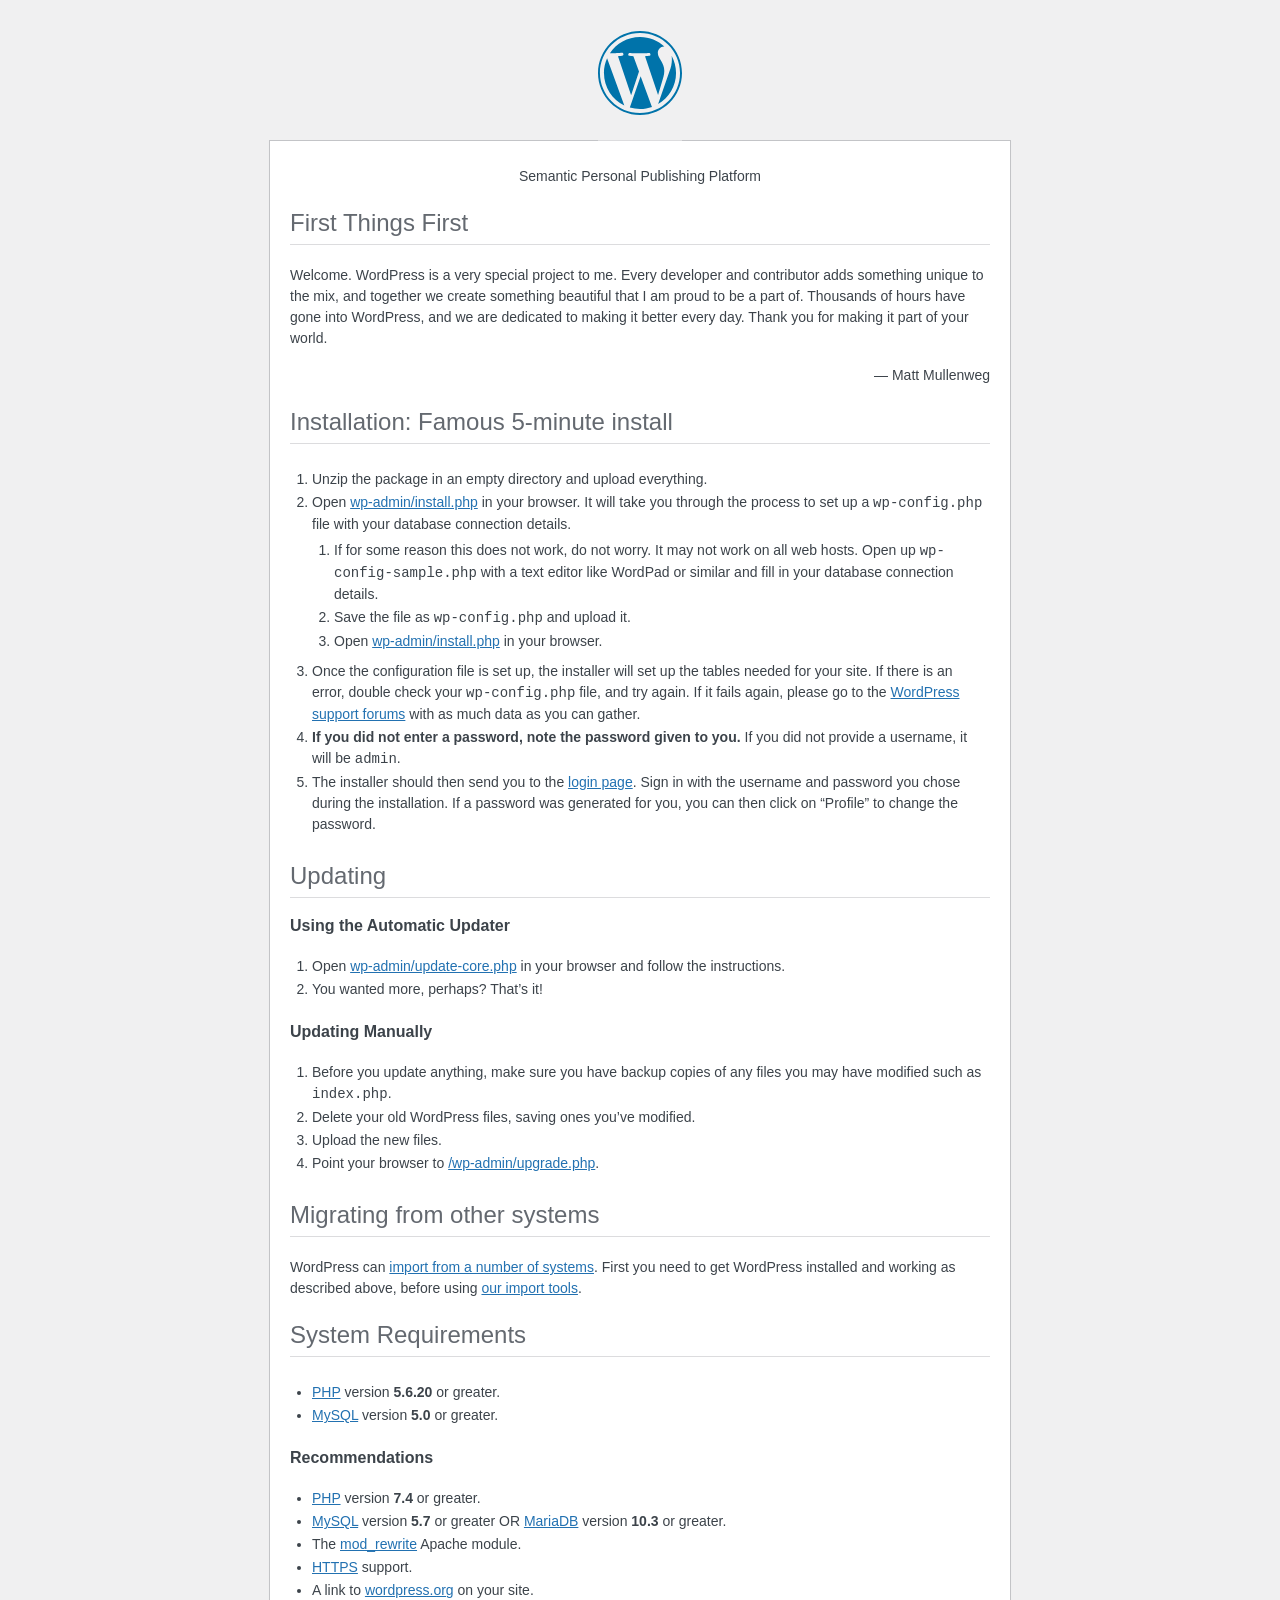
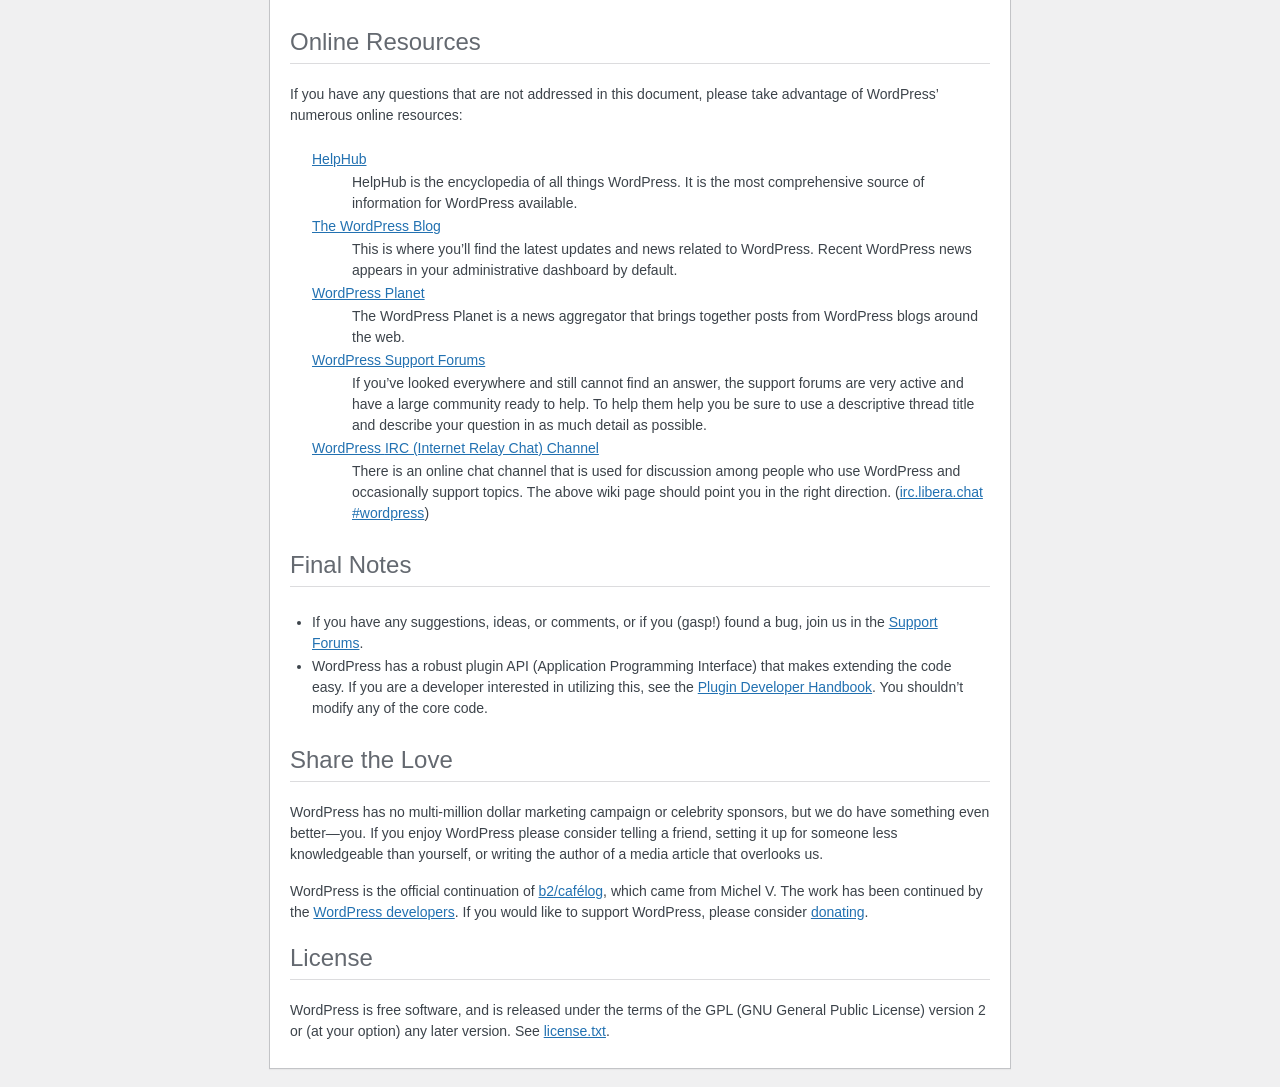
<file: app/public/readme.html>
<!DOCTYPE html>
<html lang="en">
<head>
	<meta name="viewport" content="width=device-width" />
	<meta http-equiv="Content-Type" content="text/html; charset=utf-8" />
	<title>WordPress &#8250; ReadMe</title>
	<link rel="stylesheet" href="wp-admin/css/install.css?ver=20100228" type="text/css" />
</head>
<body>
<h1 id="logo">
	<a href="https://wordpress.org/"><img alt="WordPress" src="wp-admin/images/wordpress-logo.png" /></a>
</h1>
<p style="text-align: center">Semantic Personal Publishing Platform</p>

<h2>First Things First</h2>
<p>Welcome. WordPress is a very special project to me. Every developer and contributor adds something unique to the mix, and together we create something beautiful that I am proud to be a part of. Thousands of hours have gone into WordPress, and we are dedicated to making it better every day. Thank you for making it part of your world.</p>
<p style="text-align: right">&#8212; Matt Mullenweg</p>

<h2>Installation: Famous 5-minute install</h2>
<ol>
	<li>Unzip the package in an empty directory and upload everything.</li>
	<li>Open <span class="file"><a href="wp-admin/install.php">wp-admin/install.php</a></span> in your browser. It will take you through the process to set up a <code>wp-config.php</code> file with your database connection details.
		<ol>
			<li>If for some reason this does not work, do not worry. It may not work on all web hosts. Open up <code>wp-config-sample.php</code> with a text editor like WordPad or similar and fill in your database connection details.</li>
			<li>Save the file as <code>wp-config.php</code> and upload it.</li>
			<li>Open <span class="file"><a href="wp-admin/install.php">wp-admin/install.php</a></span> in your browser.</li>
		</ol>
	</li>
	<li>Once the configuration file is set up, the installer will set up the tables needed for your site. If there is an error, double check your <code>wp-config.php</code> file, and try again. If it fails again, please go to the <a href="https://wordpress.org/support/forums/">WordPress support forums</a> with as much data as you can gather.</li>
	<li><strong>If you did not enter a password, note the password given to you.</strong> If you did not provide a username, it will be <code>admin</code>.</li>
	<li>The installer should then send you to the <a href="wp-login.php">login page</a>. Sign in with the username and password you chose during the installation. If a password was generated for you, you can then click on &#8220;Profile&#8221; to change the password.</li>
</ol>

<h2>Updating</h2>
<h3>Using the Automatic Updater</h3>
<ol>
	<li>Open <span class="file"><a href="wp-admin/update-core.php">wp-admin/update-core.php</a></span> in your browser and follow the instructions.</li>
	<li>You wanted more, perhaps? That&#8217;s it!</li>
</ol>

<h3>Updating Manually</h3>
<ol>
	<li>Before you update anything, make sure you have backup copies of any files you may have modified such as <code>index.php</code>.</li>
	<li>Delete your old WordPress files, saving ones you&#8217;ve modified.</li>
	<li>Upload the new files.</li>
	<li>Point your browser to <span class="file"><a href="wp-admin/upgrade.php">/wp-admin/upgrade.php</a>.</span></li>
</ol>

<h2>Migrating from other systems</h2>
<p>WordPress can <a href="https://wordpress.org/documentation/article/importing-content/">import from a number of systems</a>. First you need to get WordPress installed and working as described above, before using <a href="wp-admin/import.php">our import tools</a>.</p>

<h2>System Requirements</h2>
<ul>
	<li><a href="https://secure.php.net/">PHP</a> version <strong>5.6.20</strong> or greater.</li>
	<li><a href="https://www.mysql.com/">MySQL</a> version <strong>5.0</strong> or greater.</li>
</ul>

<h3>Recommendations</h3>
<ul>
	<li><a href="https://secure.php.net/">PHP</a> version <strong>7.4</strong> or greater.</li>
	<li><a href="https://www.mysql.com/">MySQL</a> version <strong>5.7</strong> or greater OR <a href="https://mariadb.org/">MariaDB</a> version <strong>10.3</strong> or greater.</li>
	<li>The <a href="https://httpd.apache.org/docs/2.2/mod/mod_rewrite.html">mod_rewrite</a> Apache module.</li>
	<li><a href="https://wordpress.org/news/2016/12/moving-toward-ssl/">HTTPS</a> support.</li>
	<li>A link to <a href="https://wordpress.org/">wordpress.org</a> on your site.</li>
</ul>

<h2>Online Resources</h2>
<p>If you have any questions that are not addressed in this document, please take advantage of WordPress&#8217; numerous online resources:</p>
<dl>
	<dt><a href="https://wordpress.org/documentation/">HelpHub</a></dt>
		<dd>HelpHub is the encyclopedia of all things WordPress. It is the most comprehensive source of information for WordPress available.</dd>
	<dt><a href="https://wordpress.org/news/">The WordPress Blog</a></dt>
		<dd>This is where you&#8217;ll find the latest updates and news related to WordPress. Recent WordPress news appears in your administrative dashboard by default.</dd>
	<dt><a href="https://planet.wordpress.org/">WordPress Planet</a></dt>
		<dd>The WordPress Planet is a news aggregator that brings together posts from WordPress blogs around the web.</dd>
	<dt><a href="https://wordpress.org/support/forums/">WordPress Support Forums</a></dt>
		<dd>If you&#8217;ve looked everywhere and still cannot find an answer, the support forums are very active and have a large community ready to help. To help them help you be sure to use a descriptive thread title and describe your question in as much detail as possible.</dd>
	<dt><a href="https://make.wordpress.org/support/handbook/appendix/other-support-locations/introduction-to-irc/">WordPress <abbr>IRC</abbr> (Internet Relay Chat) Channel</a></dt>
		<dd>There is an online chat channel that is used for discussion among people who use WordPress and occasionally support topics. The above wiki page should point you in the right direction. (<a href="https://web.libera.chat/#wordpress">irc.libera.chat #wordpress</a>)</dd>
</dl>

<h2>Final Notes</h2>
<ul>
	<li>If you have any suggestions, ideas, or comments, or if you (gasp!) found a bug, join us in the <a href="https://wordpress.org/support/forums/">Support Forums</a>.</li>
	<li>WordPress has a robust plugin <abbr>API</abbr> (Application Programming Interface) that makes extending the code easy. If you are a developer interested in utilizing this, see the <a href="https://developer.wordpress.org/plugins/">Plugin Developer Handbook</a>. You shouldn&#8217;t modify any of the core code.</li>
</ul>

<h2>Share the Love</h2>
<p>WordPress has no multi-million dollar marketing campaign or celebrity sponsors, but we do have something even better&#8212;you. If you enjoy WordPress please consider telling a friend, setting it up for someone less knowledgeable than yourself, or writing the author of a media article that overlooks us.</p>

<p>WordPress is the official continuation of <a href="https://cafelog.com/">b2/caf&#233;log</a>, which came from Michel V. The work has been continued by the <a href="https://wordpress.org/about/">WordPress developers</a>. If you would like to support WordPress, please consider <a href="https://wordpress.org/donate/">donating</a>.</p>

<h2>License</h2>
<p>WordPress is free software, and is released under the terms of the <abbr>GPL</abbr> (GNU General Public License) version 2 or (at your option) any later version. See <a href="license.txt">license.txt</a>.</p>

</body>
</html>
</file>
<file: app/public/wp-admin/css/install.css>
html {
	background: #f0f0f1;
	margin: 0 20px;
}

body {
	background: #fff;
	border: 1px solid #c3c4c7;
	color: #3c434a;
	font-family: -apple-system, BlinkMacSystemFont, "Segoe UI", Roboto, Oxygen-Sans, Ubuntu, Cantarell, "Helvetica Neue", sans-serif;
	margin: 140px auto 25px;
	padding: 20px 20px 10px;
	max-width: 700px;
	-webkit-font-smoothing: subpixel-antialiased;
	box-shadow: 0 1px 1px rgba(0, 0, 0, 0.04);
}

a {
	color: #2271b1;
}

a:hover,
a:active {
	color: #135e96;
}

a:focus {
	color: #043959;
	box-shadow:
		0 0 0 1px #4f94d4,
		0 0 2px 1px rgba(79, 148, 212, 0.8);
}

h1, h2 {
	border-bottom: 1px solid #dcdcde;
	clear: both;
	color: #646970;
	font-size: 24px;
	padding: 0 0 7px;
	font-weight: 400;
}

h3 {
	font-size: 16px;
}

p, li, dd, dt {
	padding-bottom: 2px;
	font-size: 14px;
	line-height: 1.5;
}

code, .code {
	font-family: Consolas, Monaco, monospace;
}

ul, ol, dl {
	padding: 5px 5px 5px 22px;
}

a img {
	border: 0
}
abbr {
	border: 0;
	font-variant: normal;
}

fieldset {
	border: 0;
	padding: 0;
	margin: 0;
}

label {
	cursor: pointer;
}

#logo {
	margin: -130px auto 25px;
	padding: 0 0 25px;
	width: 84px;
	height: 84px;
	overflow: hidden;
	background-image: url(../images/w-logo-blue.png?ver=20131202);
	background-image: none, url(../images/wordpress-logo.svg?ver=20131107);
	background-size: 84px;
	background-position: center top;
	background-repeat: no-repeat;
	color: #3c434a; /* same as login.css */
	font-size: 20px;
	font-weight: 400;
	line-height: 1.3em;
	text-decoration: none;
	text-align: center;
	text-indent: -9999px;
	outline: none;
}

.step {
	margin: 20px 0 15px;
}
.step, th {
	text-align: left;
	padding: 0;
}
.language-chooser.wp-core-ui .step .button.button-large {
	font-size: 14px;
}
textarea {
	border: 1px solid #dcdcde;
	font-family: -apple-system, BlinkMacSystemFont, "Segoe UI", Roboto, Oxygen-Sans, Ubuntu, Cantarell, "Helvetica Neue", sans-serif;
	width: 100%;
	box-sizing: border-box;
}

.form-table {
	border-collapse: collapse;
	margin-top: 1em;
	width: 100%;
}

.form-table td {
	margin-bottom: 9px;
	padding: 10px 20px 10px 0;
	font-size: 14px;
	vertical-align: top
}

.form-table th {
	font-size: 14px;
	text-align: left;
	padding: 10px 20px 10px 0;
	width: 140px;
	vertical-align: top;
}

.form-table code {
	line-height: 1.28571428;
	font-size: 14px;
}

.form-table p {
	margin: 4px 0 0;
	font-size: 11px;
}

.form-table input {
	line-height: 1.33333333;
	font-size: 15px;
	padding: 3px 5px;
}

input,
submit {
	font-family: -apple-system, BlinkMacSystemFont, "Segoe UI", Roboto, Oxygen-Sans, Ubuntu, Cantarell, "Helvetica Neue", sans-serif;
}

.form-table input[type=text],
.form-table input[type=email],
.form-table input[type=url],
.form-table input[type=password],
#pass-strength-result {
	width: 218px;
}

.form-table th p {
	font-weight: 400;
}

.form-table.install-success th,
.form-table.install-success td {
	vertical-align: middle;
	padding: 16px 20px 16px 0;
}

.form-table.install-success td p {
	margin: 0;
	font-size: 14px;
}

.form-table.install-success td code {
	margin: 0;
	font-size: 18px;
}

#error-page {
	margin-top: 50px;
}

#error-page p {
	font-size: 14px;
	line-height: 1.28571428;
	margin: 25px 0 20px;
}

#error-page code, .code {
	font-family: Consolas, Monaco, monospace;
}

.message {
	border-left: 4px solid #d63638;
	padding: .7em .6em;
	background-color: #fcf0f1;
}

/* rtl:ignore */
#dbname,
#uname,
#pwd,
#dbhost,
#prefix,
#user_login,
#admin_email,
#pass1,
#pass2 {
	direction: ltr;
}


/* localization */
body.rtl,
.rtl textarea,
.rtl input,
.rtl submit {
	font-family: Tahoma, sans-serif;
}

:lang(he-il) body.rtl,
:lang(he-il) .rtl textarea,
:lang(he-il) .rtl input,
:lang(he-il) .rtl submit {
	font-family: Arial, sans-serif;
}

@media only screen and (max-width: 799px) {
	body {
		margin-top: 115px;
	}
	#logo a {
		margin: -125px auto 30px;
	}
}

@media screen and (max-width: 782px) {

	.form-table {
		margin-top: 0;
	}

	.form-table th,
	.form-table td {
		display: block;
		width: auto;
		vertical-align: middle;
	}

	.form-table th {
		padding: 20px 0 0;
	}

	.form-table td {
		padding: 5px 0;
		border: 0;
		margin: 0;
	}

	textarea,
	input {
		font-size: 16px;
	}

	.form-table td input[type="text"],
	.form-table td input[type="email"],
	.form-table td input[type="url"],
	.form-table td input[type="password"],
	.form-table td select,
	.form-table td textarea,
	.form-table span.description {
		width: 100%;
		font-size: 16px;
		line-height: 1.5;
		padding: 7px 10px;
		display: block;
		max-width: none;
		box-sizing: border-box;
	}

	.wp-pwd #pass1 {
		padding-right: 50px;
	}

	.wp-pwd .button.wp-hide-pw {
		right: 0;
	}

	#pass-strength-result {
		width: 100%;
	}
}

body.language-chooser {
	max-width: 300px;
}

.language-chooser select {
	padding: 8px;
	width: 100%;
	display: block;
	border: 1px solid #dcdcde;
	background: #fff;
	color: #2c3338;
	font-size: 16px;
	font-family: Arial, sans-serif;
	font-weight: 400;
}

.language-chooser select:focus {
	color: #2c3338;
}

.language-chooser select option:hover,
.language-chooser select option:focus {
	color: #0a4b78;
}

.language-chooser .step {
	text-align: right;
}

.screen-reader-input,
.screen-reader-text {
	border: 0;
	clip: rect(1px, 1px, 1px, 1px);
	-webkit-clip-path: inset(50%);
	clip-path: inset(50%);
	height: 1px;
	margin: -1px;
	overflow: hidden;
	padding: 0;
	position: absolute;
	width: 1px;
	word-wrap: normal !important;
}

.spinner {
	background: url(../images/spinner.gif) no-repeat;
	background-size: 20px 20px;
	visibility: hidden;
	opacity: 0.7;
	filter: alpha(opacity=70);
	width: 20px;
	height: 20px;
	margin: 2px 5px 0;
}

.step .spinner {
	display: inline-block;
	vertical-align: middle;
	margin-right: 15px;
}

.button.hide-if-no-js,
.hide-if-no-js {
	display: none;
}

/**
 * HiDPI Displays
 */
@media print,
  (-webkit-min-device-pixel-ratio: 1.25),
  (min-resolution: 120dpi) {

	.spinner {
		background-image: url(../images/spinner-2x.gif);
	}

}
</file>
